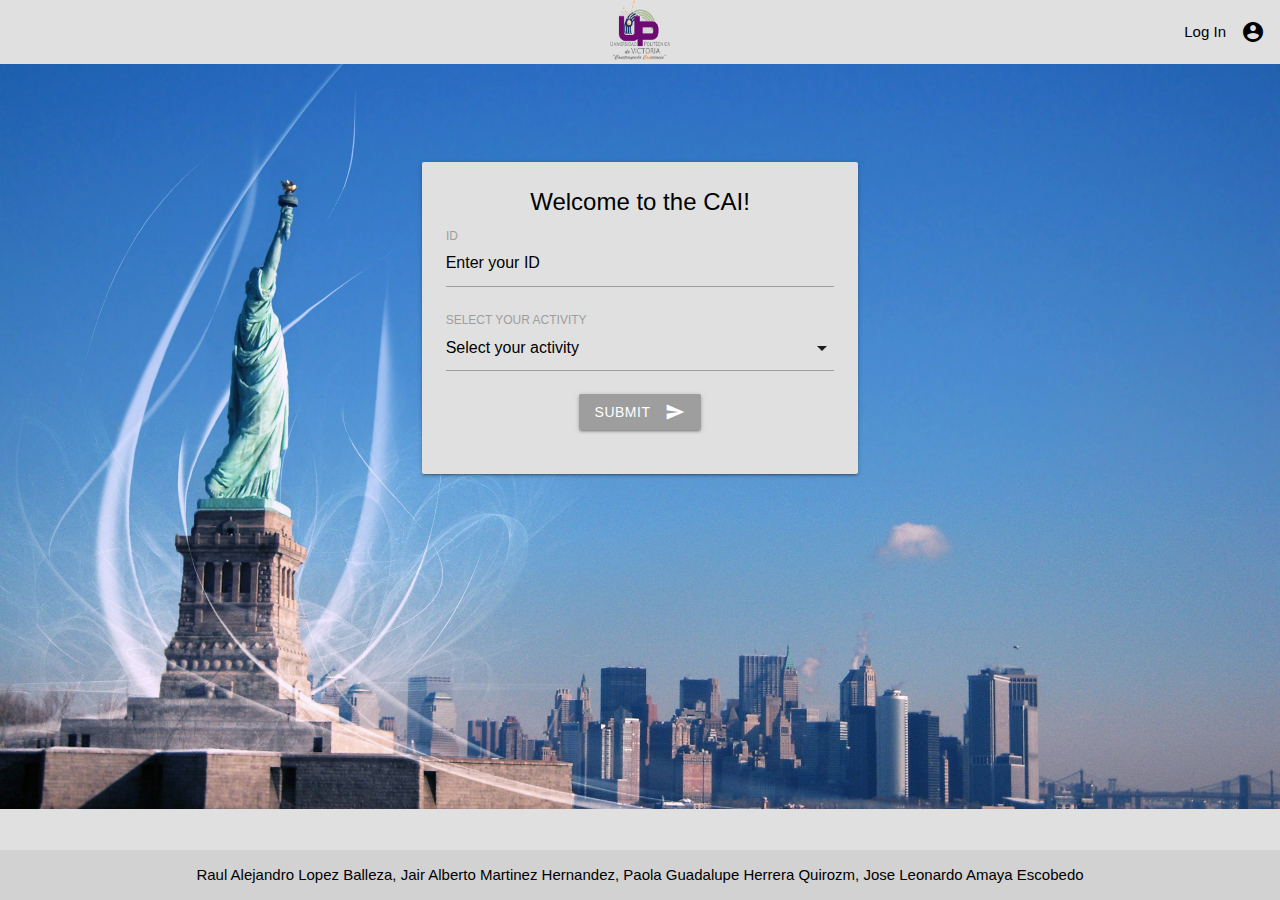
<file: index.html>
<!DOCTYPE html>
	<html>
	<head>
		<!--Import Google Icon Font-->
		<link href="https://fonts.googleapis.com/icon?family=Material+Icons" rel="stylesheet">
		<!--Import materialize.css-->
		<link type="text/css" rel="stylesheet" href="./assets/css/materialize.css"  media="screen,projection"/>
		<!--Let browser know website is optimized for mobile-->
		<meta name="viewport" content="width=device-width, initial-scale=1.0"/>
	</head>
	<!-- Navigation -->
	<img id="estirada" style="position: absolute; top: 0; left: 0; width: 100%; height: 100%;" src="./assets/img/statua.jpg" />
	<nav>
		<div class="nav-wrapper grey lighten-2">
			<a href="index.html" class="brand-logo center" title="Universidad Politecnica de Victoria">
				<img src="./assets/img/LogoUPV.png" width="60" height="60">
			</a>
			<a href="#" data-target="mobile" class="sidenav-trigger"><i class="material-icons">menu</i></a>
			<ul class="right hide-on-med-and-down">
				<li><a href="loginMaestro.html" class="black-text" title="Log In"><i class="material-icons right">account_circle</i>Log In</a></li>
			</ul>
		</div>
	</nav>

	<ul class="sidenav" id="mobile">
		<li><a href="loginMaestro.html" class="black-text" title="Log In"><i class="material-icons right">account_circle</i>Log In</a></li>
	</ul>

	<!--Form-->
	<br><br><br><br>
	<header class="container col s12 m8 l6 offset-l3 offset-m2">
		<div class="row ">
			<div class="container col s12 m8 l6 offset-l3 offset-m2">
				<div class="card grey lighten-2">
					<div class="card-content black-text">
						<span class="card-title center">Welcome to the CAI!</span>
						<form method="post" action="visita.php">
							<div class="row">
								<div class="input-field col s12 m12 l12">
									<input placeholder="Enter your ID" id="first_name" required type="text" class="validate" name="id">
									<label for="first_name">ID</label>
								</div>
								<div class="input-field col s12 m12 l12">
									<select name="activity">
										<option value="" disabled selected>Select your activity</option>
										<option value="Reading">Reading</option>
										<option value="Writing">Writing</option>
										<option value="Listening">Listening</option>
									</select>
									<label>SELECT YOUR ACTIVITY</label>
								</div>
								<div class="center">
									<button class="btn waves-effect waves-light grey" type="submit" name="submit" title="Submit">Submit
										<i class="material-icons right">send</i>
									</button>
								</div>
							</div>
						</form>
					</div>
				</div>
			</div>
		</div>
	</header>
	<!--Footer-->
	<footer class="page-footer grey lighten-2" style="position: absolute; right:  0; left: 0; bottom: 0;">
		<div class="container">
			<div class="row">
				<div class="col s12">
				</div>
			</div>
		</div>
		<div class="footer-copyright">
			<div class="container center black-text">
				Raul Alejandro Lopez Balleza, Jair Alberto Martinez Hernandez, Paola Guadalupe Herrera Quirozm, Jose Leonardo Amaya Escobedo
			</div>
		</div>
	</footer>

	<!--JavaScript at end of body for optimized loading-->
	<script type="text/javascript" src = "./assets/jquery/jquery-3.3.1.min.js"></script>
	<script type="text/javascript" src="./assets/js/bin/materialize.min.js"></script>
	<script type="text/javascript" src="./assets/jquery/plugins.js"></script>
</body>
</html>
</file>
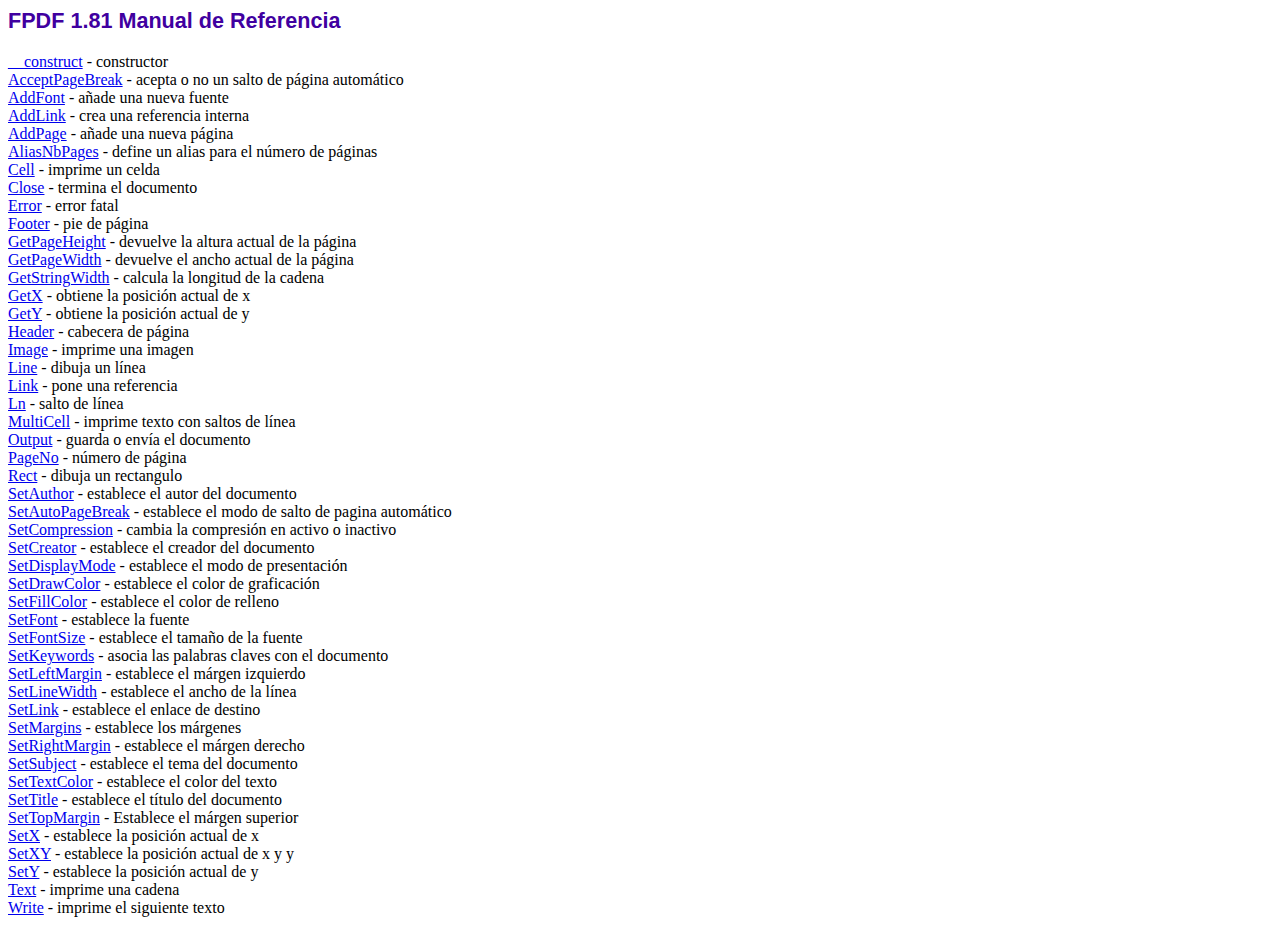
<file: fpdf/doc/index.htm>
<!DOCTYPE html PUBLIC "-//W3C//DTD HTML 4.01 Transitional//EN">
<html>
<head>
<meta http-equiv="Content-Type" content="text/html; charset=ISO-8859-1">
<title>FPDF 1.81 Manual de Referencia</title>
<link type="text/css" rel="stylesheet" href="../fpdf.css">
</head>
<body>
<h1>FPDF 1.81 Manual de Referencia</h1>
<a href="__construct.htm">__construct</a> - constructor<br>
<a href="acceptpagebreak.htm">AcceptPageBreak</a> - acepta o no un salto de p�gina autom�tico<br>
<a href="addfont.htm">AddFont</a> - a�ade una nueva fuente<br>
<a href="addlink.htm">AddLink</a> - crea una referencia interna<br>
<a href="addpage.htm">AddPage</a> - a�ade una nueva p�gina<br>
<a href="aliasnbpages.htm">AliasNbPages</a> - define un alias para el n�mero de p�ginas<br>
<a href="cell.htm">Cell</a> - imprime un celda<br>
<a href="close.htm">Close</a> - termina el documento<br>
<a href="error.htm">Error</a> - error fatal<br>
<a href="footer.htm">Footer</a> - pie de p�gina<br>
<a href="getpageheight.htm">GetPageHeight</a> - devuelve la altura actual de la p�gina<br>
<a href="getpagewidth.htm">GetPageWidth</a> - devuelve el ancho actual de la p�gina<br>
<a href="getstringwidth.htm">GetStringWidth</a> - calcula la longitud de la cadena<br>
<a href="getx.htm">GetX</a> - obtiene la posici�n actual de x<br>
<a href="gety.htm">GetY</a> - obtiene la posici�n actual de y<br>
<a href="header.htm">Header</a> - cabecera de p�gina<br>
<a href="image.htm">Image</a> - imprime una imagen<br>
<a href="line.htm">Line</a> - dibuja un l�nea<br>
<a href="link.htm">Link</a> - pone una referencia<br>
<a href="ln.htm">Ln</a> - salto de l�nea<br>
<a href="multicell.htm">MultiCell</a> - imprime texto con saltos de l�nea<br>
<a href="output.htm">Output</a> - guarda o env�a el documento<br>
<a href="pageno.htm">PageNo</a> - n�mero de p�gina<br>
<a href="rect.htm">Rect</a> - dibuja un rectangulo<br>
<a href="setauthor.htm">SetAuthor</a> - establece el autor del documento<br>
<a href="setautopagebreak.htm">SetAutoPageBreak</a> - establece el modo de salto de pagina autom�tico<br>
<a href="setcompression.htm">SetCompression</a> - cambia la compresi�n en activo o inactivo<br>
<a href="setcreator.htm">SetCreator</a> - establece el creador del documento<br>
<a href="setdisplaymode.htm">SetDisplayMode</a> - establece el modo de presentaci�n<br>
<a href="setdrawcolor.htm">SetDrawColor</a> - establece el color de graficaci�n<br>
<a href="setfillcolor.htm">SetFillColor</a> - establece el color de relleno<br>
<a href="setfont.htm">SetFont</a> - establece la fuente<br>
<a href="setfontsize.htm">SetFontSize</a> - establece el tama�o de la fuente<br>
<a href="setkeywords.htm">SetKeywords</a> - asocia las palabras claves con el documento<br>
<a href="setleftmargin.htm">SetLeftMargin</a> - establece el m�rgen izquierdo<br>
<a href="setlinewidth.htm">SetLineWidth</a> - establece el ancho de la l�nea<br>
<a href="setlink.htm">SetLink</a> - establece el enlace de destino<br>
<a href="setmargins.htm">SetMargins</a> - establece los m�rgenes<br>
<a href="setrightmargin.htm">SetRightMargin</a> - establece el m�rgen derecho<br>
<a href="setsubject.htm">SetSubject</a> - establece el tema del documento<br>
<a href="settextcolor.htm">SetTextColor</a> - establece el color del texto<br>
<a href="settitle.htm">SetTitle</a> - establece el t�tulo del documento<br>
<a href="settopmargin.htm">SetTopMargin</a> - Establece el m�rgen superior<br>
<a href="setx.htm">SetX</a> - establece la posici�n actual de x<br>
<a href="setxy.htm">SetXY</a> - establece la posici�n actual de x y y<br>
<a href="sety.htm">SetY</a> - establece la posici�n actual de y<br>
<a href="text.htm">Text</a> - imprime una cadena<br>
<a href="write.htm">Write</a> - imprime el siguiente texto<br>
</body>
</html>
</file>
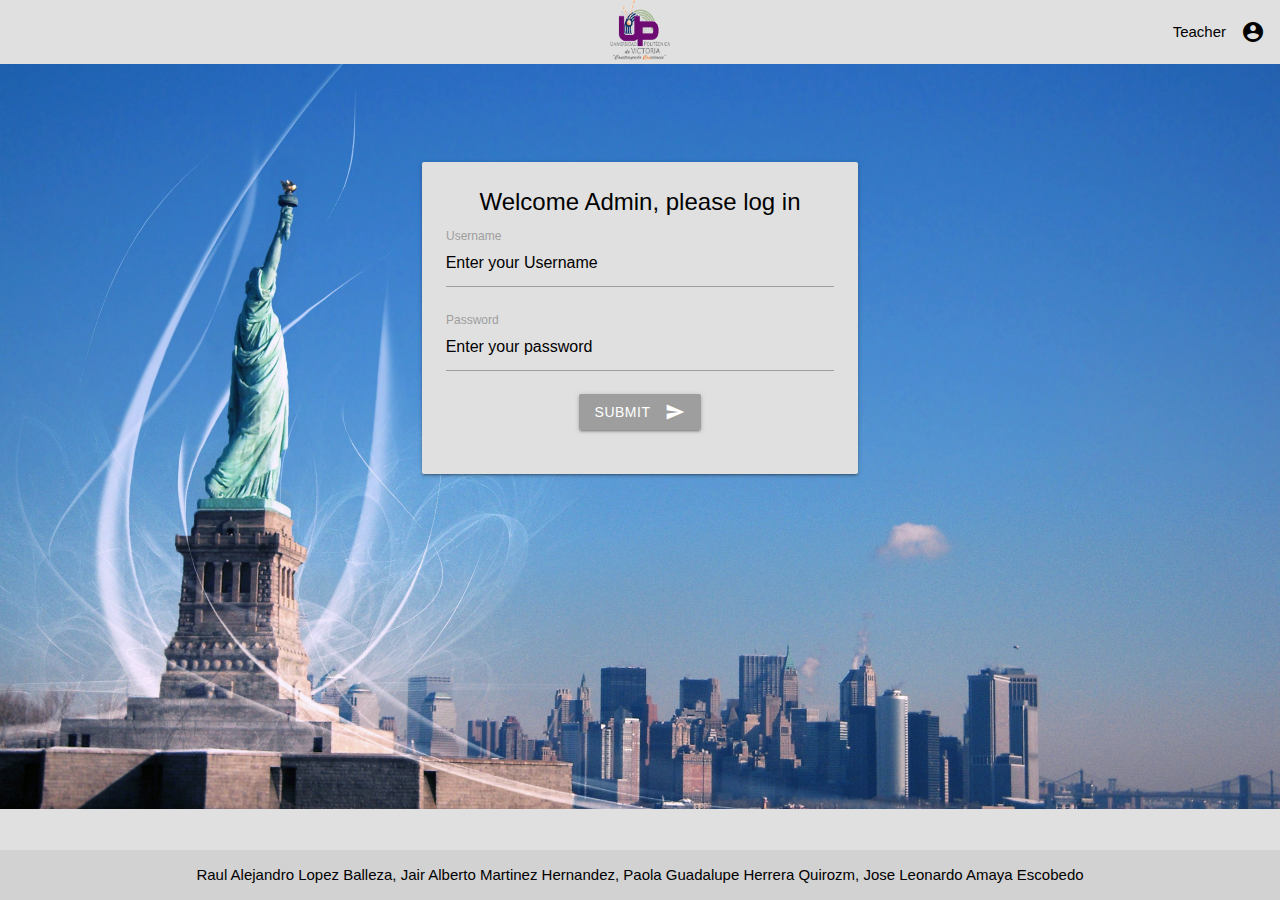
<file: loginAdmin.html>
<!DOCTYPE html>
	<html>
	<head>
		<!--Import Google Icon Font-->
		<link href="https://fonts.googleapis.com/icon?family=Material+Icons" rel="stylesheet">
		<!--Import materialize.css-->
		<link type="text/css" rel="stylesheet" href="./assets/css/materialize.css"  media="screen,projection"/>
		<!--Let browser know website is optimized for mobile-->
		<meta name="viewport" content="width=device-width, initial-scale=1.0"/>
	</head>
	<!-- Navigation -->
	<img id="estirada" style="position: absolute; top: 0; left: 0; width: 100%; height: 100%;" src="./assets/img/statua.jpg" />
	<nav>
		<div class="nav-wrapper grey lighten-2">
			<a href="index.html" class="brand-logo center" title="Universidad Politecnica de Victoria">
				<img src="./assets/img/LogoUPV.png" width="60" height="60">
			</a>
			<a href="#" data-target="mobile" class="sidenav-trigger"><i class="material-icons">menu</i></a>
			<ul class="right hide-on-med-and-down">
				<li><a href="loginMaestro.html" class="black-text" title="Log In"><i class="material-icons right">account_circle</i>Teacher</a></li>
			</ul>
		</div>
	</nav>

	<ul class="sidenav" id="mobile">
		<li><a href="loginMaestro.html" class="black-text" title="Log In"><i class="material-icons right">account_circle</i>Teacher</a></li>
	</ul>
	<!--Form-->
	<br><br><br><br>
	<header  class="container col s12 m8 l6 offset-l3 offset-m2">
		<div class="row ">
			<div class="container col s12 m8 l6 offset-l3 offset-m2">
				<div class="card grey lighten-2">
					<div class="card-content black-text">
						<span class="card-title center">Welcome Admin, please log in</span>
						<form method="post" action="loginAdmin.php">
							<div class="row">
								<div class="input-field col s12 m12 l12">
									<input placeholder="Enter your Username" id="first_name" required type="text" class="validate" name="user">
									<label for="first_name">Username</label>
								</div>
								<div class="input-field col s12 m12 l12">
									<input placeholder="Enter your password" id="first_name" required type="password" class="validate" name="pwd">
									<label for="first_name">Password</label>
								</div>
								<div class="center">
									<button class="btn waves-effect waves-light grey" type="submit" name="submit" title="Submit">Submit
										<i class="material-icons right">send</i>
									</button>
								</div>
							</div>
						</form>
					</div>
				</div>
			</div>
		</div>
	</header>
	<!--Footer-->
	<footer class="page-footer grey lighten-2" style="position: absolute; right:  0; left: 0; bottom: 0;">
		<div class="container">
			<div class="row">
				<div class="col s12">
				</div>
			</div>
		</div>
		<div class="footer-copyright">
			<div class="container center black-text">
				Raul Alejandro Lopez Balleza, Jair Alberto Martinez Hernandez, Paola Guadalupe Herrera Quirozm, Jose Leonardo Amaya Escobedo
			</div>
		</div>
	</footer>

	<!--JavaScript at end of body for optimized loading-->
	<script type="text/javascript" src = "./assets/jquery/jquery-3.3.1.min.js"></script>
	<script type="text/javascript" src="./assets/js/bin/materialize.min.js"></script>
	<script type="text/javascript" src="./assets/jquery/plugins.js"></script>

</body>
</html>
</file>
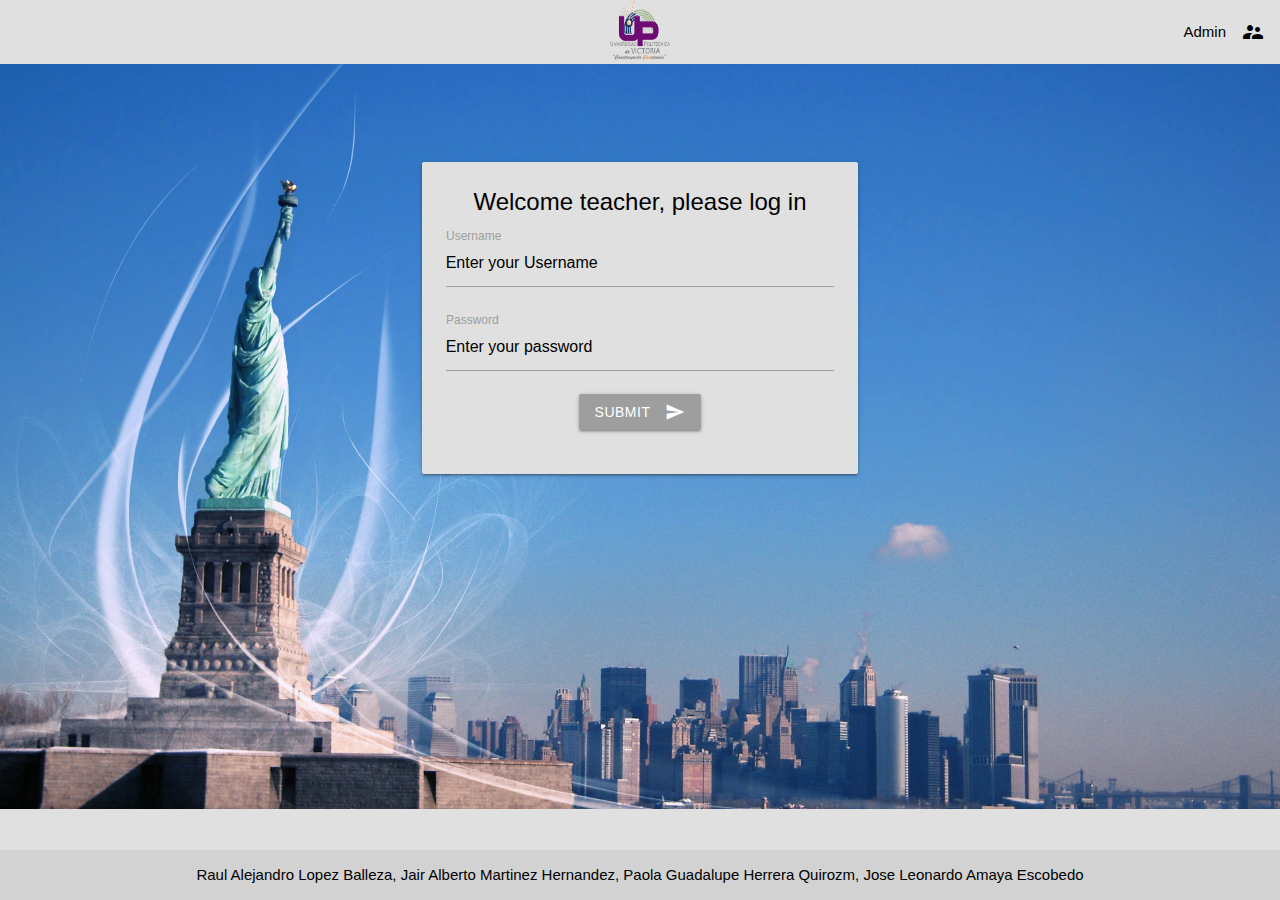
<file: loginMaestro.html>
<!DOCTYPE html>
	<html>
	<head>
		<!--Import Google Icon Font-->
		<link href="https://fonts.googleapis.com/icon?family=Material+Icons" rel="stylesheet">
		<!--Import materialize.css-->
		<link type="text/css" rel="stylesheet" href="./assets/css/materialize.css"  media="screen,projection"/>
		<!--Let browser know website is optimized for mobile-->
		<meta name="viewport" content="width=device-width, initial-scale=1.0"/>
	</head>
	<!-- Navigation -->
	<img id="estirada" style="position: absolute; top: 0; left: 0; width: 100%; height: 100%;" src="./assets/img/statua.jpg" />
	<nav>
		<div class="nav-wrapper grey lighten-2">
			<a href="index.html" class="brand-logo center" title="Universidad Politecnica de Victoria">
				<img src="./assets/img/LogoUPV.png" width="60" height="60">
			</a>
			<a href="#" data-target="mobile" class="sidenav-trigger"><i class="material-icons">menu</i></a>
			<ul class="right hide-on-med-and-down">
				<li><a href="loginAdmin.html" class="black-text" title="Log In"><i class="material-icons right">supervisor_account</i>Admin</a></li>
			</ul>
		</div>
	</nav>

	<ul class="sidenav" id="mobile">
		<li><a href="loginAdmin.html" class="black-text" title="Log In"><i class="material-icons right">supervisor_account</i>Admin</a></li>
	</ul>
	<!--Form-->
	<br><br><br><br>
	<header  class="container col s12 m8 l6 offset-l3 offset-m2">
		<div class="row ">
			<div class="container col s12 m8 l6 offset-l3 offset-m2">
				<div class="card grey lighten-2">
					<div class="card-content black-text">
						<span class="card-title center">Welcome teacher, please log in</span>
						<form method="post" action="loginMaestro.php">
							<div class="row">
								<div class="input-field col s12 m12 l12">
									<input placeholder="Enter your Username" id="first_name" required type="text" class="validate" name="user">
									<label for="first_name">Username</label>
								</div>
								<div class="input-field col s12 m12 l12">
									<input placeholder="Enter your password" id="first_name" required type="password" class="validate" name="pwd">
									<label for="first_name">Password</label>
								</div>
								<div class="center">
									<button class="btn waves-effect waves-light grey" type="submit" name="submit" title="Submit">Submit
										<i class="material-icons right">send</i>
									</button>
								</div>
							</div>
						</form>
					</div>
				</div>
			</div>
		</div>
	</header>
	<!--Footer-->
	<footer class="page-footer grey lighten-2" style="position: absolute; right:  0; left: 0; bottom: 0;">
		<div class="container">
			<div class="row">
				<div class="col s12">
				</div>
			</div>
		</div>
		<div class="footer-copyright">
			<div class="container center black-text">
				Raul Alejandro Lopez Balleza, Jair Alberto Martinez Hernandez, Paola Guadalupe Herrera Quirozm, Jose Leonardo Amaya Escobedo
			</div>
		</div>
	</footer>

	<!--JavaScript at end of body for optimized loading-->
	<script type="text/javascript" src = "./assets/jquery/jquery-3.3.1.min.js"></script>
	<script type="text/javascript" src="./assets/js/bin/materialize.min.js"></script>
	<script type="text/javascript" src="./assets/jquery/plugins.js"></script>

</body>
</html>
</file>
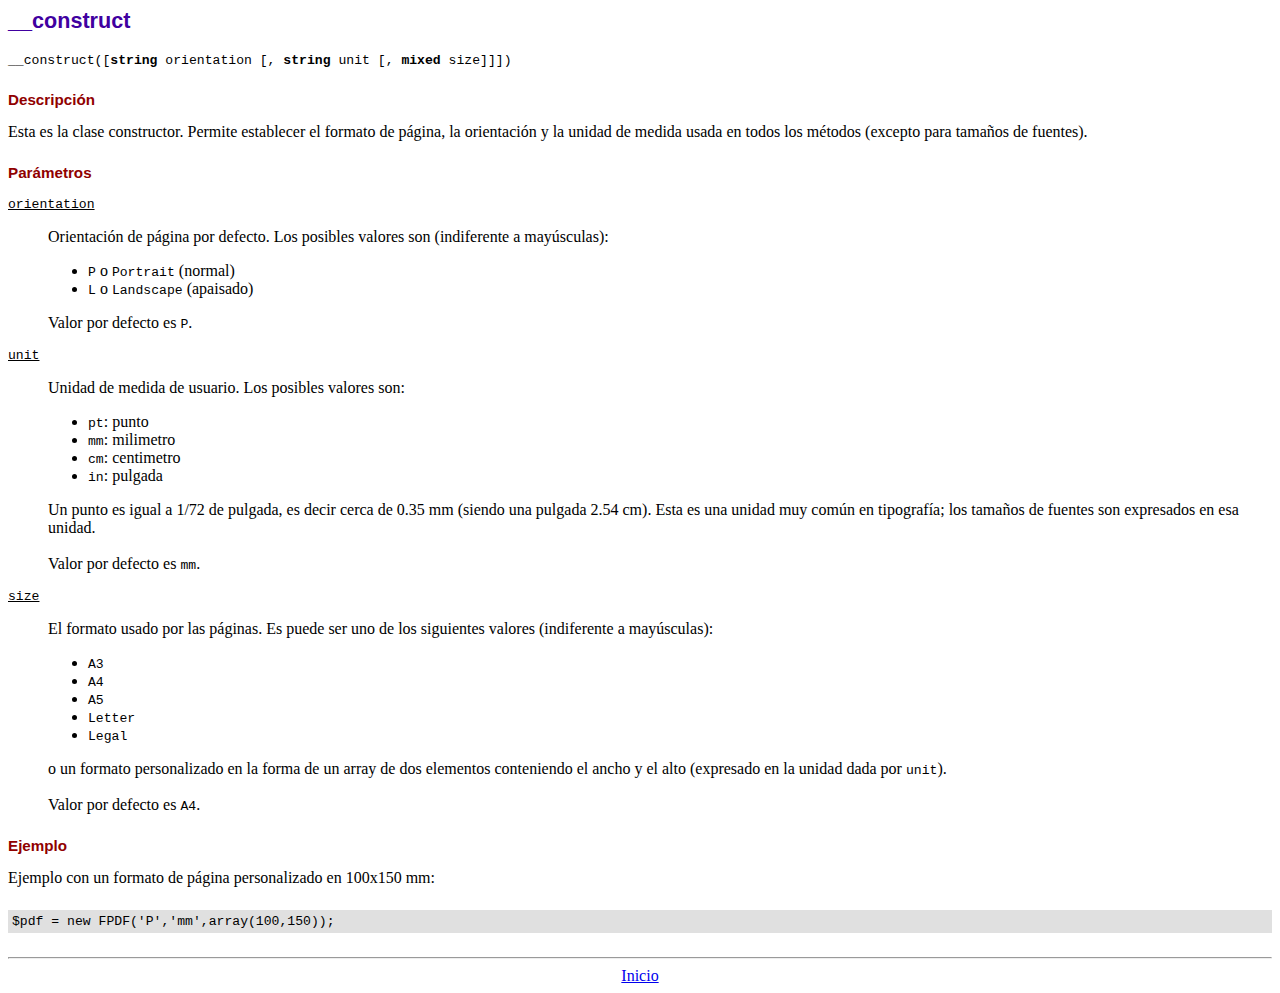
<file: fpdf/doc/__construct.htm>
<!DOCTYPE html PUBLIC "-//W3C//DTD HTML 4.01 Transitional//EN">
<html>
<head>
<meta http-equiv="Content-Type" content="text/html; charset=ISO-8859-1">
<title>__construct</title>
<link type="text/css" rel="stylesheet" href="../fpdf.css">
</head>
<body>
<h1>__construct</h1>
<code>__construct([<b>string</b> orientation [, <b>string</b> unit [, <b>mixed</b> size]]])</code>
<h2>Descripci�n</h2>
Esta es la clase constructor. Permite establecer el formato de p�gina, la orientaci�n y la unidad de medida usada en todos los m�todos (excepto para tama�os de fuentes).
<h2>Par�metros</h2>
<dl class="param">
<dt><code>orientation</code></dt>
<dd>
Orientaci�n de p�gina por defecto. Los posibles valores son (indiferente a may�sculas):
<ul>
<li><code>P</code> o <code>Portrait</code> (normal)
<li><code>L</code> o <code>Landscape</code> (apaisado)
</ul>
Valor por defecto es <code>P</code>.
</dd>
<dt><code>unit</code></dt>
<dd>
Unidad de medida de usuario. Los posibles valores son:
<ul>
<li><code>pt</code>: punto
<li><code>mm</code>: milimetro
<li><code>cm</code>: centimetro
<li><code>in</code>: pulgada
</ul>
Un punto es igual a 1/72 de pulgada, es decir cerca de 0.35 mm (siendo una pulgada 2.54 cm). Esta es una unidad muy com�n en tipograf�a; los tama�os de fuentes son expresados en esa unidad.
<br>
<br>
Valor por defecto es <code>mm</code>.
</dd>
<dt><code>size</code></dt>
<dd>
El formato usado por las p�ginas. Es puede ser uno de los siguientes valores (indiferente a may�sculas):
<ul>
<li><code>A3</code>
<li><code>A4</code>
<li><code>A5</code>
<li><code>Letter</code>
<li><code>Legal</code>
</ul>
o un formato personalizado en la forma de un array de dos elementos conteniendo el ancho y el alto (expresado en la unidad dada por <code>unit</code>).
<br>
<br>
Valor por defecto es <code>A4</code>.
</dd>
</dl>
<h2>Ejemplo</h2>
Ejemplo con un formato de p�gina personalizado en 100x150 mm:
<div class="doc-source">
<pre><code>$pdf = new FPDF('P','mm',array(100,150));</code></pre>
</div>
<hr style="margin-top:1.5em">
<div style="text-align:center"><a href="index.htm">Inicio</a></div>
</body>
</html>
</file>
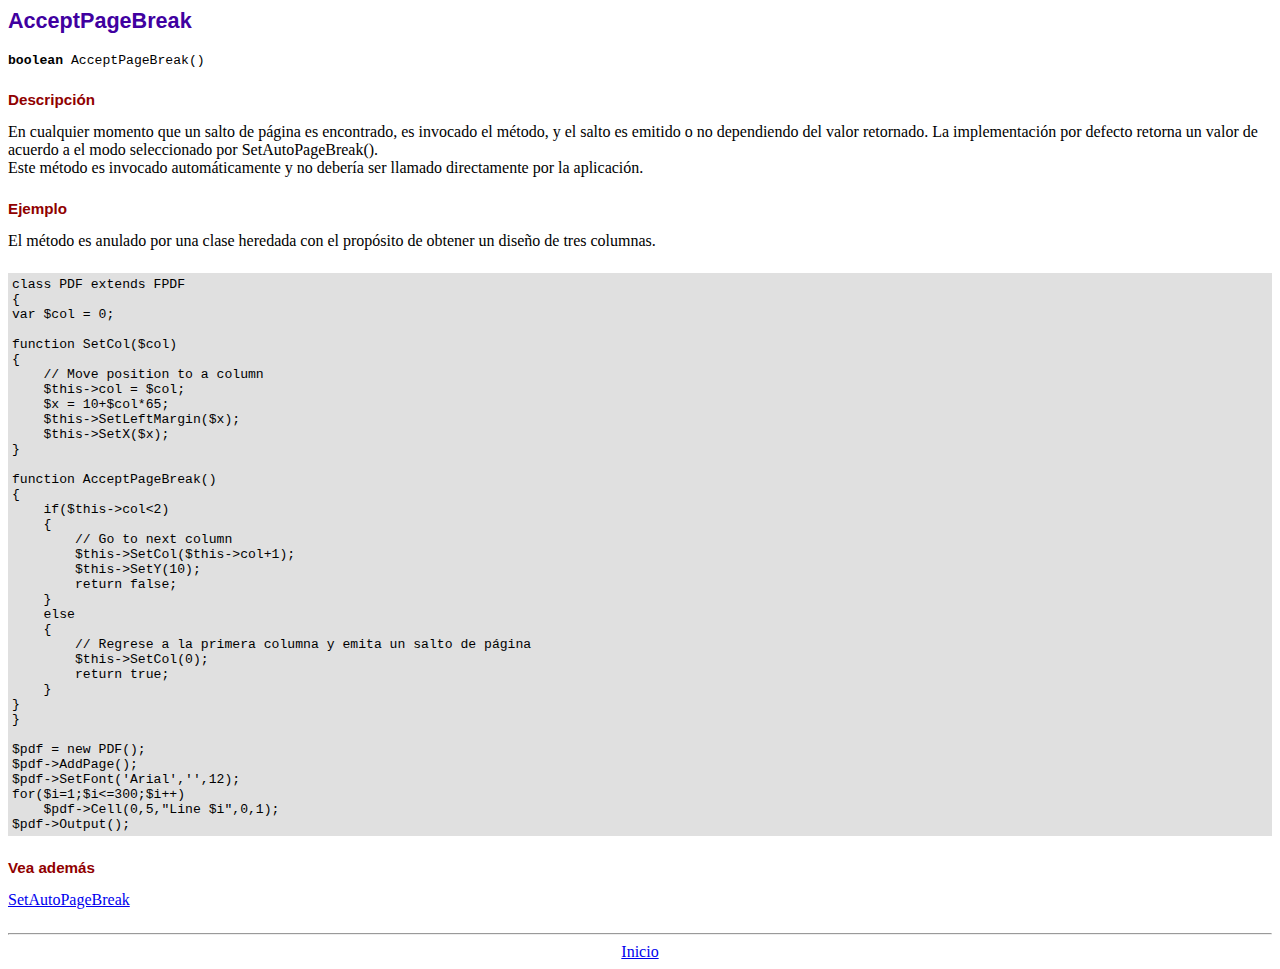
<file: fpdf/doc/acceptpagebreak.htm>
<!DOCTYPE html PUBLIC "-//W3C//DTD HTML 4.01 Transitional//EN">
<html>
<head>
<meta http-equiv="Content-Type" content="text/html; charset=ISO-8859-1">
<title>AcceptPageBreak</title>
<link type="text/css" rel="stylesheet" href="../fpdf.css">
</head>
<body>
<h1>AcceptPageBreak</h1>
<code><b>boolean</b> AcceptPageBreak()</code>
<h2>Descripci�n</h2>
En cualquier momento que un salto de p�gina es encontrado, es invocado el m�todo, y el salto es emitido o no dependiendo
del valor retornado. La implementaci�n por defecto retorna un valor de acuerdo a el modo seleccionado por SetAutoPageBreak().
<br>
Este m�todo es invocado autom�ticamente y no deber�a ser llamado directamente por la aplicaci�n.
<h2>Ejemplo</h2>
El m�todo es anulado por una clase heredada con el prop�sito de obtener un dise�o de tres columnas.
<div class="doc-source">
<pre><code>class PDF extends FPDF
{
var $col = 0;

function SetCol($col)
{
    // Move position to a column
    $this-&gt;col = $col;
    $x = 10+$col*65;
    $this-&gt;SetLeftMargin($x);
    $this-&gt;SetX($x);
}

function AcceptPageBreak()
{
    if($this-&gt;col&lt;2)
    {
        // Go to next column
        $this-&gt;SetCol($this-&gt;col+1);
        $this-&gt;SetY(10);
        return false;
    }
    else
    {
        // Regrese a la primera columna y emita un salto de p�gina
        $this-&gt;SetCol(0);
        return true;
    }
}
}

$pdf = new PDF();
$pdf-&gt;AddPage();
$pdf-&gt;SetFont('Arial','',12);
for($i=1;$i&lt;=300;$i++)
    $pdf-&gt;Cell(0,5,"Line $i",0,1);
$pdf-&gt;Output();</code></pre>
</div>
<h2>Vea adem�s</h2>
<a href="setautopagebreak.htm">SetAutoPageBreak</a>
<hr style="margin-top:1.5em">
<div style="text-align:center"><a href="index.htm">Inicio</a></div>
</body>
</html>
</file>
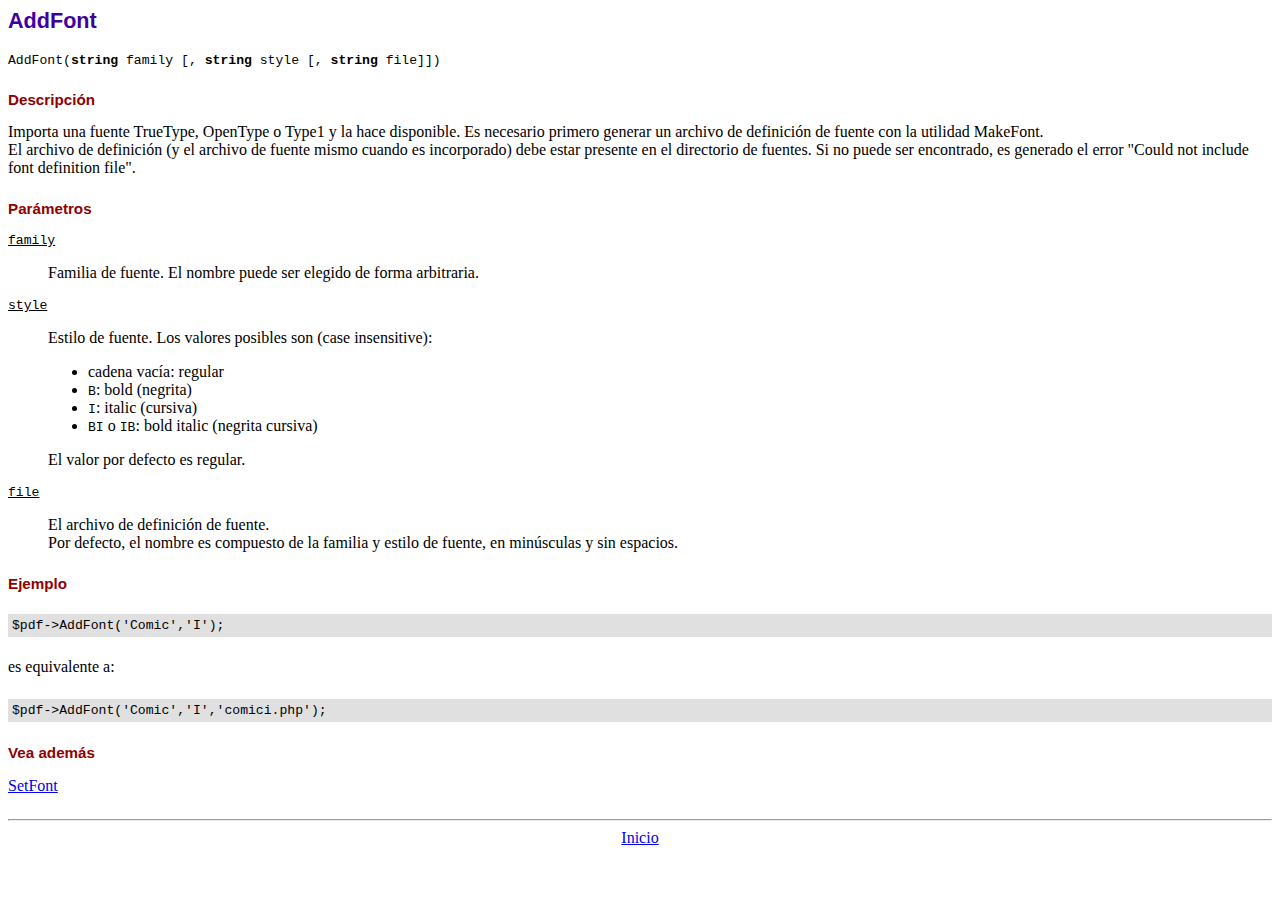
<file: fpdf/doc/addfont.htm>
<!DOCTYPE html PUBLIC "-//W3C//DTD HTML 4.01 Transitional//EN">
<html>
<head>
<meta http-equiv="Content-Type" content="text/html; charset=ISO-8859-1">
<title>AddFont</title>
<link type="text/css" rel="stylesheet" href="../fpdf.css">
</head>
<body>
<h1>AddFont</h1>
<code>AddFont(<b>string</b> family [, <b>string</b> style [, <b>string</b> file]])</code>
<h2>Descripci�n</h2>
Importa una fuente TrueType, OpenType o Type1 y la hace disponible. Es necesario primero generar
un archivo de definici�n de fuente con la utilidad MakeFont.
<br>
El archivo de definici�n (y el archivo de fuente mismo cuando es incorporado) debe estar presente
en el directorio de fuentes. Si no puede ser encontrado, es generado el error "Could not include
font definition file".
<h2>Par�metros</h2>
<dl class="param">
<dt><code>family</code></dt>
<dd>
Familia de fuente. El nombre puede ser elegido de forma arbitraria.
</dd>
<dt><code>style</code></dt>
<dd>
Estilo de fuente. Los valores posibles son (case insensitive):
<ul>
<li>cadena vac�a: regular
<li><code>B</code>: bold (negrita)
<li><code>I</code>: italic (cursiva)
<li><code>BI</code> o <code>IB</code>: bold italic (negrita cursiva)
</ul>
El valor por defecto es regular.
</dd>
<dt><code>file</code></dt>
<dd>
El archivo de definici�n de fuente.
<br>
Por defecto, el nombre es compuesto de la familia y estilo de fuente, en min�sculas y sin espacios.
</dd>
</dl>
<h2>Ejemplo</h2>
<div class="doc-source">
<pre><code>$pdf-&gt;AddFont('Comic','I');</code></pre>
</div>
es equivalente a:
<div class="doc-source">
<pre><code>$pdf-&gt;AddFont('Comic','I','comici.php');</code></pre>
</div>
<h2>Vea adem�s</h2>
<a href="setfont.htm">SetFont</a>
<hr style="margin-top:1.5em">
<div style="text-align:center"><a href="index.htm">Inicio</a></div>
</body>
</html>
</file>
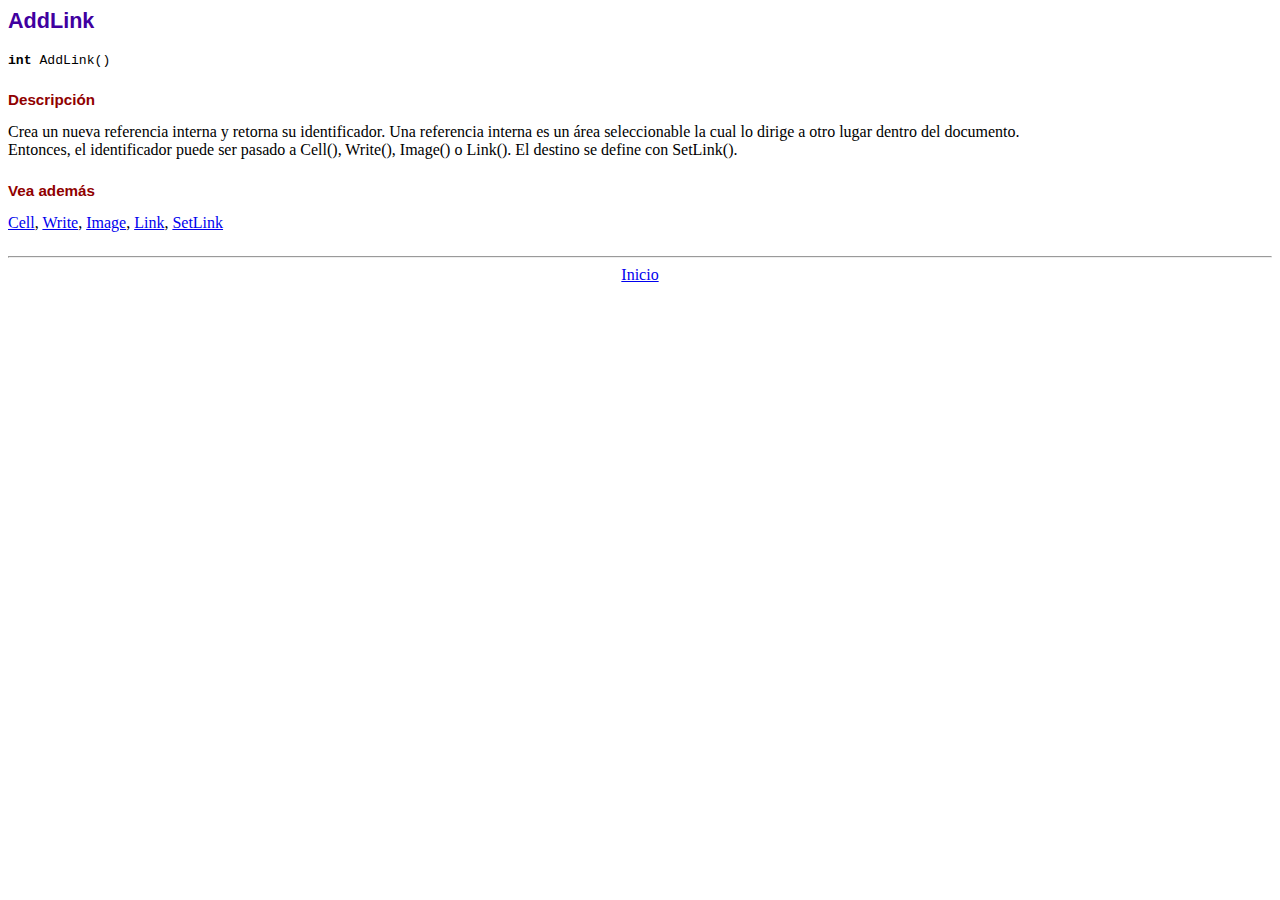
<file: fpdf/doc/addlink.htm>
<!DOCTYPE html PUBLIC "-//W3C//DTD HTML 4.01 Transitional//EN">
<html>
<head>
<meta http-equiv="Content-Type" content="text/html; charset=ISO-8859-1">
<title>AddLink</title>
<link type="text/css" rel="stylesheet" href="../fpdf.css">
</head>
<body>
<h1>AddLink</h1>
<code><b>int</b> AddLink()</code>
<h2>Descripci�n</h2>
Crea un nueva referencia interna y retorna su identificador. Una referencia interna es un �rea seleccionable la cual lo dirige a otro lugar dentro del documento.
<br>
Entonces, el identificador puede ser pasado a Cell(), Write(), Image() o Link(). El destino se define con SetLink().
<h2>Vea adem�s</h2>
<a href="cell.htm">Cell</a>,
<a href="write.htm">Write</a>,
<a href="image.htm">Image</a>,
<a href="link.htm">Link</a>,
<a href="setlink.htm">SetLink</a>
<hr style="margin-top:1.5em">
<div style="text-align:center"><a href="index.htm">Inicio</a></div>
</body>
</html>
</file>
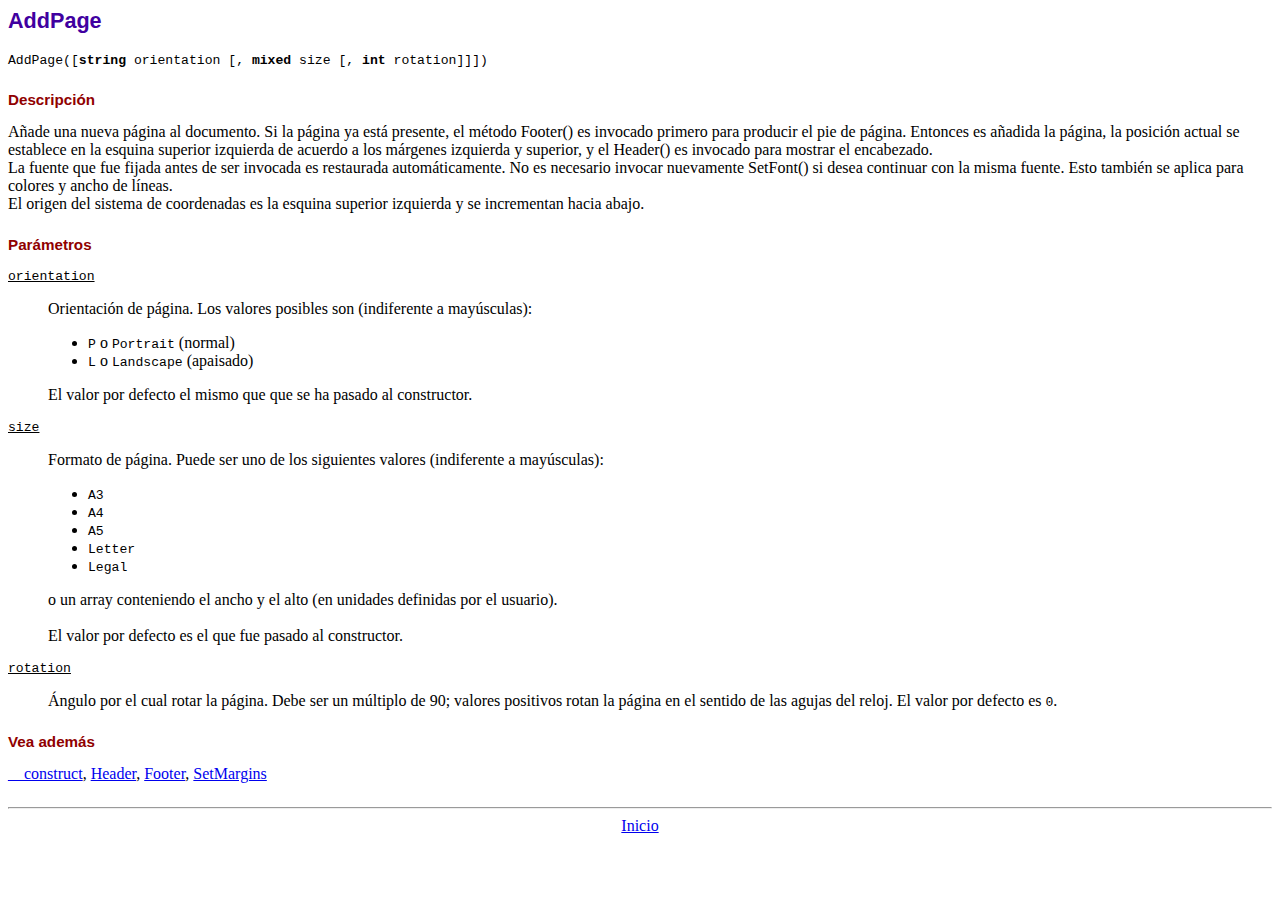
<file: fpdf/doc/addpage.htm>
<!DOCTYPE html PUBLIC "-//W3C//DTD HTML 4.01 Transitional//EN">
<html>
<head>
<meta http-equiv="Content-Type" content="text/html; charset=ISO-8859-1">
<title>AddPage</title>
<link type="text/css" rel="stylesheet" href="../fpdf.css">
</head>
<body>
<h1>AddPage</h1>
<code>AddPage([<b>string</b> orientation [, <b>mixed</b> size [, <b>int</b> rotation]]])</code>
<h2>Descripci�n</h2>
A�ade una nueva p�gina al documento. Si la p�gina ya est� presente, el m�todo Footer() es invocado primero para producir
el pie de p�gina. Entonces es a�adida la p�gina, la posici�n actual se establece en la esquina superior izquierda de
acuerdo a los m�rgenes izquierda y superior, y el Header() es invocado para mostrar el encabezado.<br>
La fuente que fue fijada antes de ser invocada es restaurada autom�ticamente. No es necesario invocar nuevamente SetFont()
si desea continuar con la misma fuente. Esto tambi�n se aplica para colores y ancho de l�neas.<br>
El origen del sistema de coordenadas es la esquina superior izquierda y se incrementan  hacia abajo.
<h2>Par�metros</h2>
<dl class="param">
<dt><code>orientation</code></dt>
<dd>
Orientaci�n de p�gina. Los valores posibles son (indiferente a may�sculas):
<ul>
<li><code>P</code> o <code>Portrait</code> (normal)</li>
<li><code>L</code> o <code>Landscape</code> (apaisado)</li>
</ul>
El valor por defecto el mismo que que se ha pasado al constructor.
</dd>
<dt><code>size</code></dt>
<dd>
Formato de p�gina. Puede ser uno de los siguientes valores (indiferente a may�sculas):
<ul>
<li><code>A3</code></li>
<li><code>A4</code></li>
<li><code>A5</code></li>
<li><code>Letter</code></li>
<li><code>Legal</code></li>
</ul>
o un array conteniendo el ancho y el alto (en unidades definidas por el usuario).<br>
<br>
El valor por defecto es el que fue pasado al constructor.
</dd>
<dt><code>rotation</code></dt>
<dd>
�ngulo por el cual rotar la p�gina. Debe ser un m�ltiplo de 90; valores positivos rotan
la p�gina en el sentido de las agujas del reloj. El valor por defecto es <code>0</code>.
</dd>
</dl>
<h2>Vea adem�s</h2>
<a href="__construct.htm">__construct</a>,
<a href="header.htm">Header</a>,
<a href="footer.htm">Footer</a>,
<a href="setmargins.htm">SetMargins</a>
<hr style="margin-top:1.5em">
<div style="text-align:center"><a href="index.htm">Inicio</a></div>
</body>
</html>
</file>
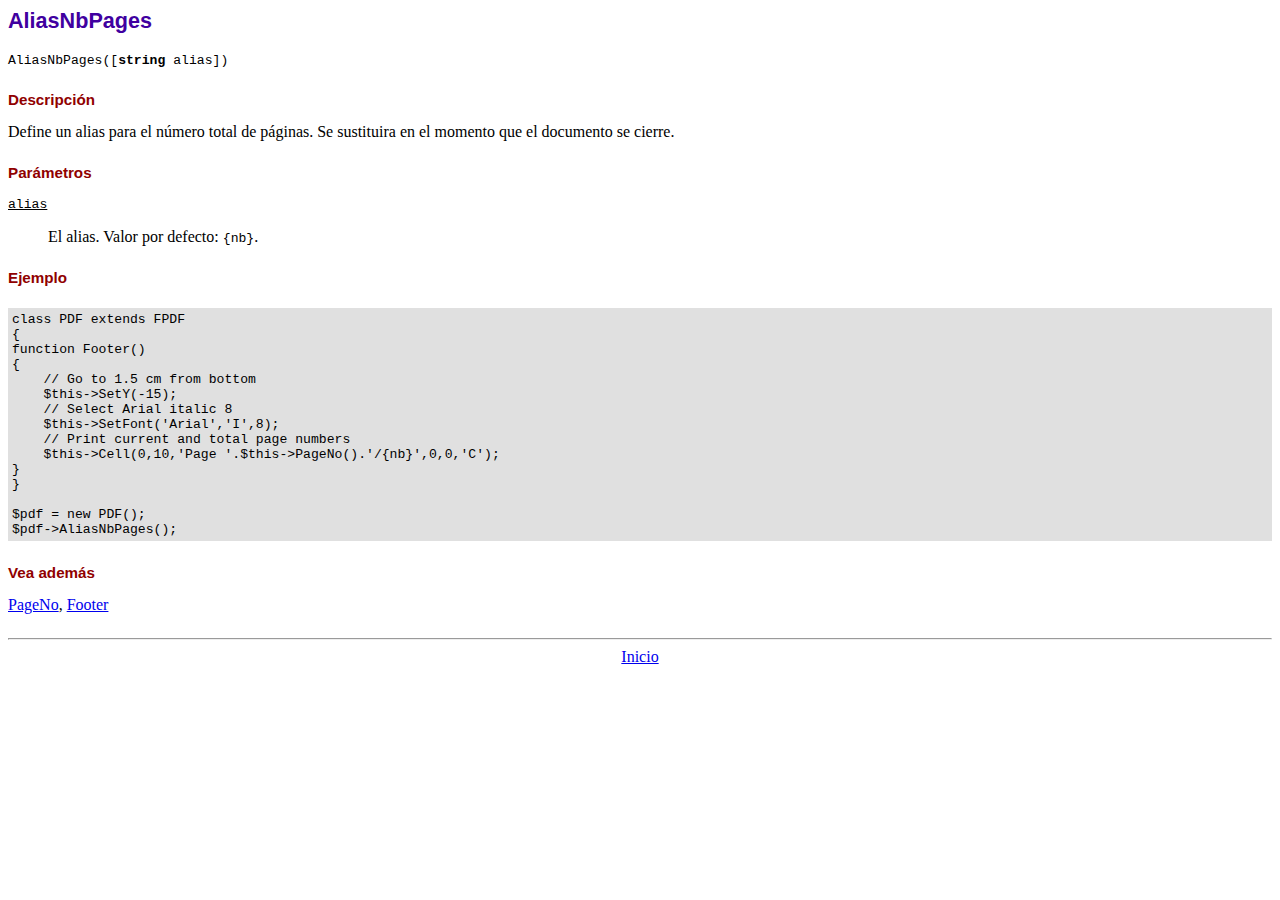
<file: fpdf/doc/aliasnbpages.htm>
<!DOCTYPE html PUBLIC "-//W3C//DTD HTML 4.01 Transitional//EN">
<html>
<head>
<meta http-equiv="Content-Type" content="text/html; charset=ISO-8859-1">
<title>AliasNbPages</title>
<link type="text/css" rel="stylesheet" href="../fpdf.css">
</head>
<body>
<h1>AliasNbPages</h1>
<code>AliasNbPages([<b>string</b> alias])</code>
<h2>Descripci�n</h2>
Define un alias para el n�mero total de p�ginas. Se sustituira en el momento que el documento se cierre.
<h2>Par�metros</h2>
<dl class="param">
<dt><code>alias</code></dt>
<dd>
El alias. Valor por defecto: <code>{nb}</code>.
</dd>
</dl>
<h2>Ejemplo</h2>
<div class="doc-source">
<pre><code>class PDF extends FPDF
{
function Footer()
{
    // Go to 1.5 cm from bottom
    $this-&gt;SetY(-15);
    // Select Arial italic 8
    $this-&gt;SetFont('Arial','I',8);
    // Print current and total page numbers
    $this-&gt;Cell(0,10,'Page '.$this-&gt;PageNo().'/{nb}',0,0,'C');
}
}

$pdf = new PDF();
$pdf-&gt;AliasNbPages();</code></pre>
</div>
<h2>Vea adem�s</h2>
<a href="pageno.htm">PageNo</a>,
<a href="footer.htm">Footer</a>
<hr style="margin-top:1.5em">
<div style="text-align:center"><a href="index.htm">Inicio</a></div>
</body>
</html>
</file>
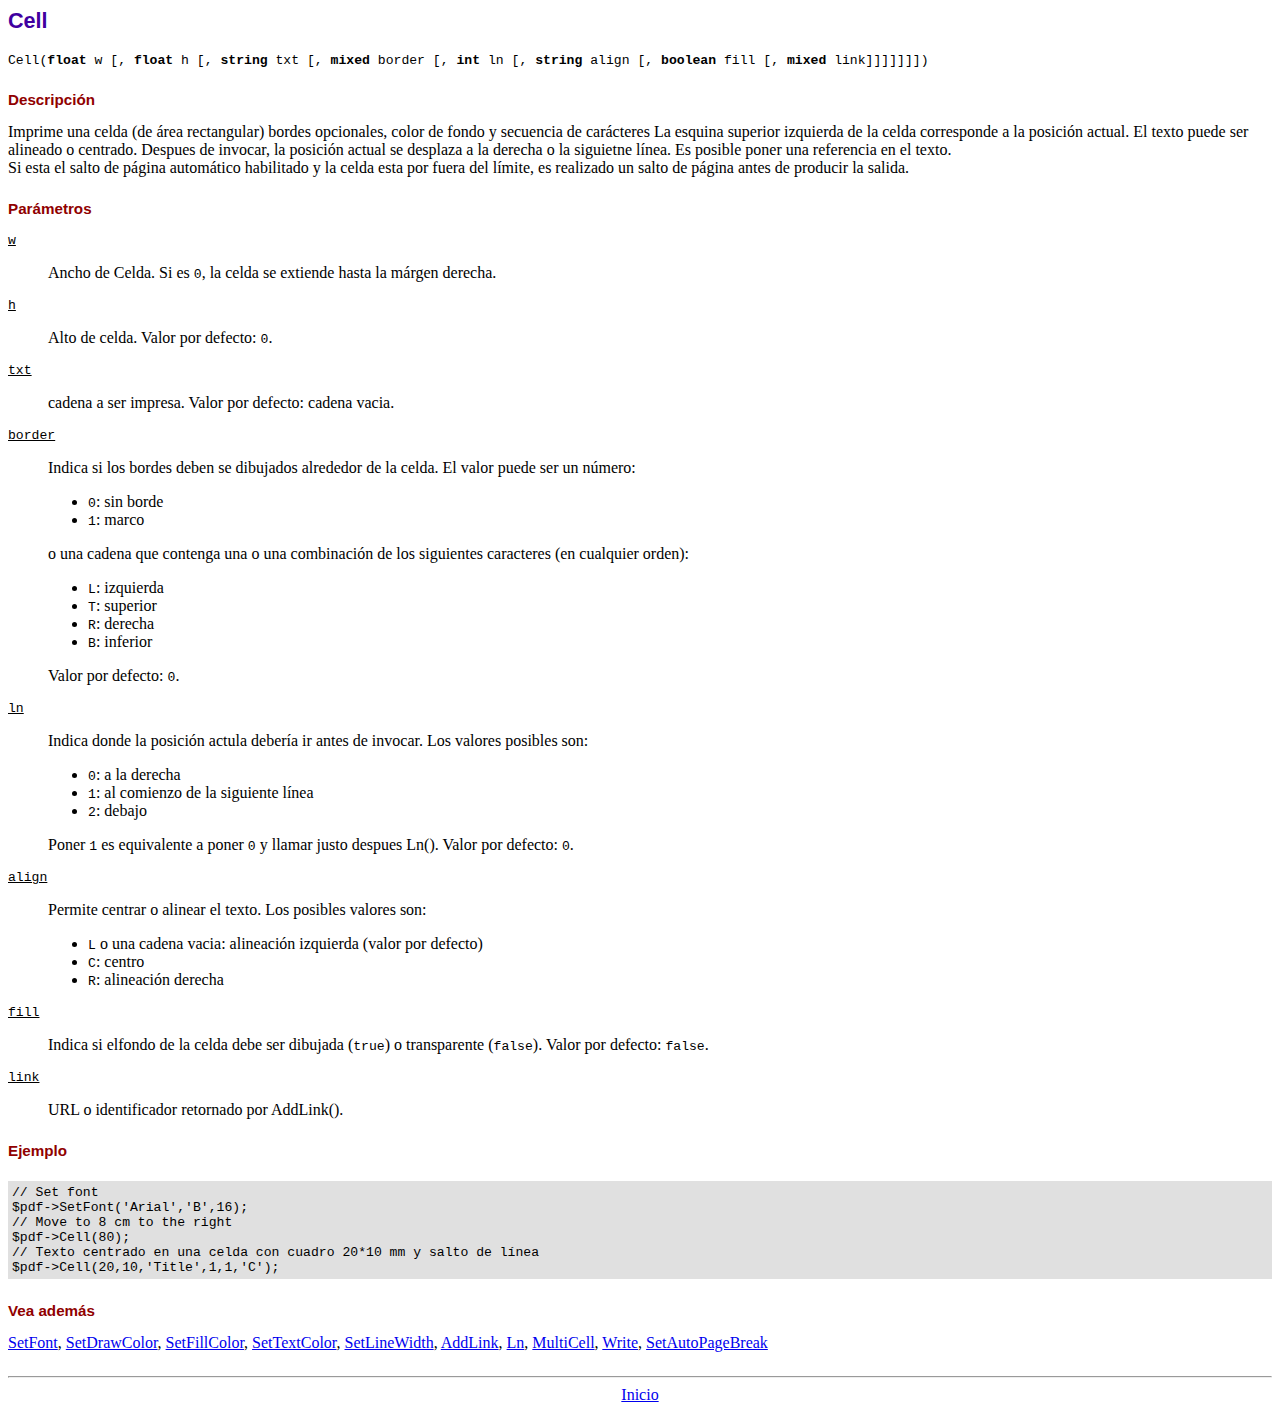
<file: fpdf/doc/cell.htm>
<!DOCTYPE html PUBLIC "-//W3C//DTD HTML 4.01 Transitional//EN">
<html>
<head>
<meta http-equiv="Content-Type" content="text/html; charset=ISO-8859-1">
<title>Cell</title>
<link type="text/css" rel="stylesheet" href="../fpdf.css">
</head>
<body>
<h1>Cell</h1>
<code>Cell(<b>float</b> w [, <b>float</b> h [, <b>string</b> txt [, <b>mixed</b> border [, <b>int</b> ln [, <b>string</b> align [, <b>boolean</b> fill [, <b>mixed</b> link]]]]]]])</code>
<h2>Descripci�n</h2>
Imprime una celda (de �rea rectangular) bordes opcionales, color de fondo y secuencia de car�cteres
La esquina superior izquierda de la celda corresponde a la posici�n actual. El texto puede ser alineado o centrado. Despues de invocar, la posici�n actual se desplaza a la derecha o la siguietne l�nea. Es posible poner una referencia en el texto.
<br>
Si esta el salto de p�gina autom�tico habilitado y la celda esta por fuera del l�mite, es realizado un salto de p�gina antes de producir la salida.
<h2>Par�metros</h2>
<dl class="param">
<dt><code>w</code></dt>
<dd>
Ancho de Celda. Si es <code>0</code>, la celda se extiende hasta la m�rgen derecha.
</dd>
<dt><code>h</code></dt>
<dd>
Alto de celda.
Valor por defecto: <code>0</code>.
</dd>
<dt><code>txt</code></dt>
<dd>
cadena a ser impresa.
Valor por defecto: cadena vacia.
</dd>
<dt><code>border</code></dt>
<dd>
Indica si los bordes deben se dibujados alrededor de la celda. El valor puede ser un n�mero:
<ul>
<li><code>0</code>: sin borde</li>
<li><code>1</code>: marco</li>
</ul>
o una cadena que contenga una o una combinaci�n de los siguientes caracteres (en cualquier orden):
<ul>
<li><code>L</code>: izquierda</li>
<li><code>T</code>: superior</li>
<li><code>R</code>: derecha</li>
<li><code>B</code>: inferior</li>
</ul>
Valor por defecto: <code>0</code>.
</dd>
<dt><code>ln</code></dt>
<dd>
Indica donde la posici�n actula deber�a ir antes de invocar. Los valores posibles son:
<ul>
<li><code>0</code>: a la derecha</li>
<li><code>1</code>: al comienzo de la siguiente l�nea</li>
<li><code>2</code>: debajo</li>
</ul>
Poner <code>1</code> es equivalente a poner <code>0</code> y llamar justo despues Ln().
Valor por defecto: <code>0</code>.
</dd>
<dt><code>align</code></dt>
<dd>
Permite centrar o alinear el texto. Los posibles valores son:
<ul>
<li><code>L</code> o una cadena vacia: alineaci�n izquierda (valor por defecto)</li>
<li><code>C</code>: centro</li>
<li><code>R</code>: alineaci�n derecha</li>
</ul>
</dd>
<dt><code>fill</code></dt>
<dd>
Indica si elfondo de la celda debe ser dibujada (<code>true</code>) o transparente (<code>false</code>).
Valor por defecto: <code>false</code>.
</dd>
<dt><code>link</code></dt>
<dd>
URL o identificador retornado por AddLink().
</dd>
</dl>
<h2>Ejemplo</h2>
<div class="doc-source">
<pre><code>// Set font
$pdf-&gt;SetFont('Arial','B',16);
// Move to 8 cm to the right
$pdf-&gt;Cell(80);
// Texto centrado en una celda con cuadro 20*10 mm y salto de l�nea
$pdf-&gt;Cell(20,10,'Title',1,1,'C');</code></pre>
</div>
<h2>Vea adem�s</h2>
<a href="setfont.htm">SetFont</a>,
<a href="setdrawcolor.htm">SetDrawColor</a>,
<a href="setfillcolor.htm">SetFillColor</a>,
<a href="settextcolor.htm">SetTextColor</a>,
<a href="setlinewidth.htm">SetLineWidth</a>,
<a href="addlink.htm">AddLink</a>,
<a href="ln.htm">Ln</a>,
<a href="multicell.htm">MultiCell</a>,
<a href="write.htm">Write</a>,
<a href="setautopagebreak.htm">SetAutoPageBreak</a>
<hr style="margin-top:1.5em">
<div style="text-align:center"><a href="index.htm">Inicio</a></div>
</body>
</html>
</file>
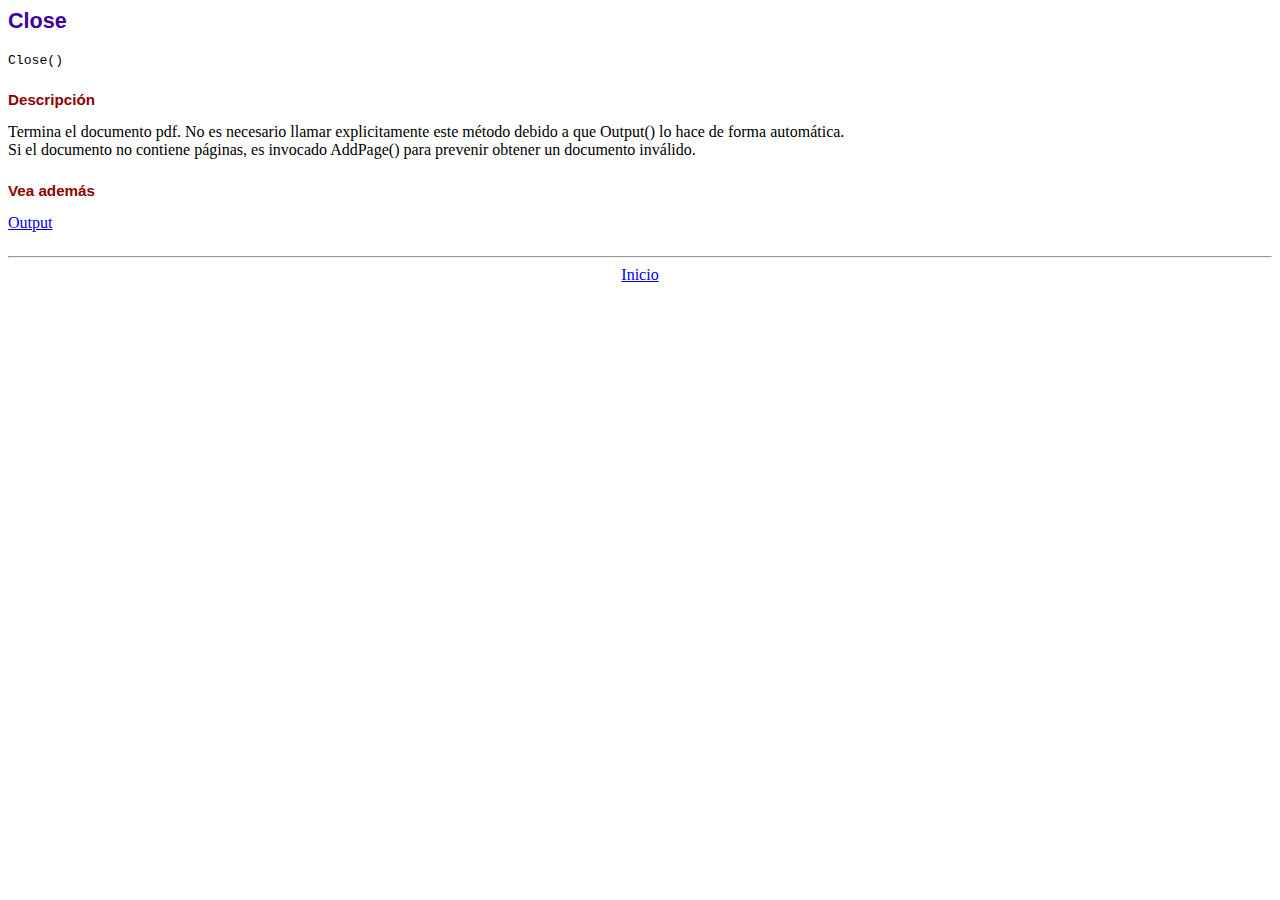
<file: fpdf/doc/close.htm>
<!DOCTYPE html PUBLIC "-//W3C//DTD HTML 4.01 Transitional//EN">
<html>
<head>
<meta http-equiv="Content-Type" content="text/html; charset=ISO-8859-1">
<title>Close</title>
<link type="text/css" rel="stylesheet" href="../fpdf.css">
</head>
<body>
<h1>Close</h1>
<code>Close()</code>
<h2>Descripci�n</h2>
Termina el documento pdf. No es necesario llamar explicitamente este m�todo debido a que
Output() lo hace de forma autom�tica.
<br>
Si el documento no contiene p�ginas, es invocado AddPage() para prevenir obtener un documento inv�lido.
<h2>Vea adem�s</h2>
<a href="output.htm">Output</a>
<hr style="margin-top:1.5em">
<div style="text-align:center"><a href="index.htm">Inicio</a></div>
</body>
</html>
</file>
<file: fpdf/fpdf.css>
body {font-family:"Times New Roman",serif}
h1 {font:bold 135% Arial,sans-serif; color:#4000A0; margin-bottom:0.9em}
h2 {font:bold 95% Arial,sans-serif; color:#900000; margin-top:1.5em; margin-bottom:1em}
dl.param dt {text-decoration:underline}
dl.param dd {margin-top:1em; margin-bottom:1em}
dl.param ul {margin-top:1em; margin-bottom:1em}
tt, code, kbd {font-family:"Courier New",Courier,monospace; font-size:82%}
div.source {margin-top:1.4em; margin-bottom:1.3em}
div.source pre {display:table; border:1px solid #24246A; width:100%; margin:0em; font-family:inherit; font-size:100%}
div.source code {display:block; border:1px solid #C5C5EC; background-color:#F0F5FF; padding:6px; color:#000000}
div.doc-source {margin-top:1.4em; margin-bottom:1.3em}
div.doc-source pre {display:table; width:100%; margin:0em; font-family:inherit; font-size:100%}
div.doc-source code {display:block; background-color:#E0E0E0; padding:4px}
.kw {color:#000080; font-weight:bold}
.str {color:#CC0000}
.cmt {color:#008000}
p.demo {text-align:center; margin-top:-0.9em}
a.demo {text-decoration:none; font-weight:bold; color:#0000CC}
a.demo:link {text-decoration:none; font-weight:bold; color:#0000CC}
a.demo:hover {text-decoration:none; font-weight:bold; color:#0000FF}
a.demo:active {text-decoration:none; font-weight:bold; color:#0000FF}
</file>
